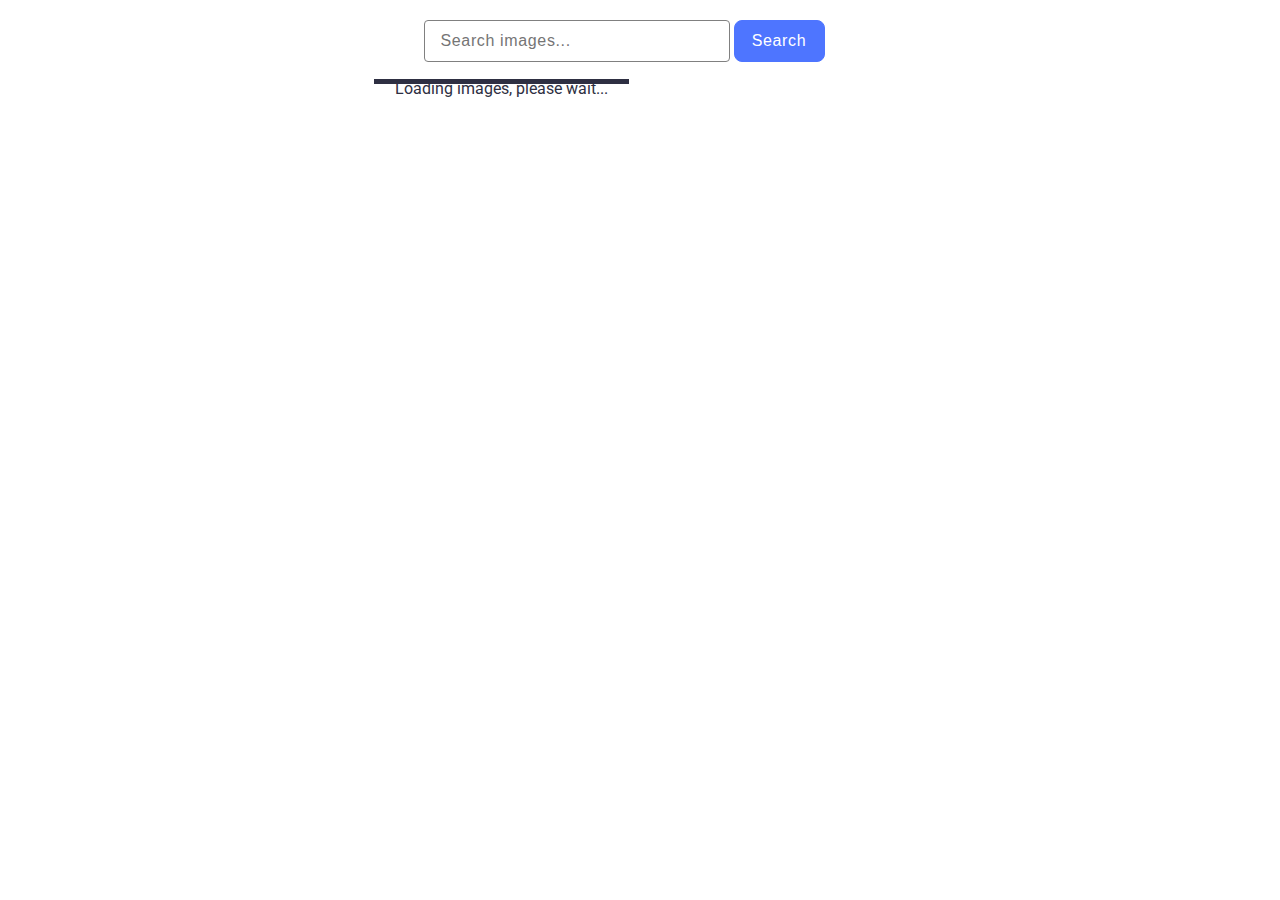
<file: src/index.html>
<!DOCTYPE html>
<html lang="en">
  <head>
    <meta charset="UTF-8" />
    <link rel="icon" type="image/svg+xml" href="/favicon.svg" />
    <meta name="viewport" content="width=device-width, initial-scale=1.0" />
    <title>goit-js-hw-11</title>
    <link rel="preconnect" href="https://fonts.googleapis.com" />
    <link rel="preconnect" href="https://fonts.gstatic.com" crossorigin />
    <link
      href="https://fonts.googleapis.com/css2?family=Montserrat:wght@400;500&family=Poppins&family=Raleway:wght@700&family=Roboto:wght@400;500;700&display=swap"
      rel="stylesheet"
    />
    <link rel="stylesheet" href="./css/styles.css" />
  </head>
  <body>
    <header>
      <form id="search-form">
        <input type="text" id="search-input" placeholder="Search images..." />
        <button type="submit">Search</button>
      </form>
      <div id="loader" class="loader"></div>
    </header>
    <main>
      <div id="image-gallery" class="gallery"></div>
    </main>
    <!-- Loads the specified .html file -->
    <load ="partials/vite-promo.html" />

    <script type="module" src="./main.js"></script>
  </body>
</html>
</file>
<file: src/css/styles.css>
@import url('./reset.css');

body {
  margin: 0 32px 0 0;
  padding: 0;
  background-color: #FFFFFF;
  color: #2E2F42;
  font-family: 'Montserrat', sans-serif;
  font-family: 'Poppins', sans-serif;
  font-family: 'Raleway', sans-serif;
  font-family: 'Roboto', sans-serif;
}

header {
  padding: 20px;
  text-align: center;
}

input[type="text"] {
  padding: 0 16px;
  width: 272px;
  height: 40px;
  border: 1px solid #808080;
  border-radius: 4px;
  font-size: 16px;
  line-height: 1.5;
  letter-spacing: 0.04em;
}

input[type="text"] :hover {
  border: 1px solid #000000;
}

input[type="text"] :focus {
  border: 1px solid #4E75FF;
}

button {
  width: 91px;
  padding: 8px 16px;
  font-size: 16px;
  border: 1px solid #4E75FF;
  border-radius: 8px;
  background-color: #4E75FF;
  color: #FFFFFF;
  font-weight: 500;
  font-size: 16px;
  line-height: 1.5;
  letter-spacing: 0.04em;
  transition: background-color 250ms cubic-bezier(0.4, 0, 0.2, 1);
}

button:hover {
  opacity: 0.8;
  background-color: #6C8CFF;
  border: 1px solid #6C8CFF;
}

.loader {
  padding-top: 32px;
  justify-content: center;
  color: #2E2F42;
  display: inline-block;
  position: relative;
}

.loader::after {
  content: 'Loading images, please wait...';
  width: 255px;
  height: 5px;
  background: currentColor;
  position: absolute;
  bottom: 10px;
  right: -5px;
  box-sizing: border-box;
  animation: animloader 1s linear infinite;
}

@keyframes animloader {
  0% {
    box-shadow: 10px 0 rgba(255, 255, 255, 0), 20px 0 rgba(255, 255, 255, 0);
  }

  50% {
    box-shadow: 10px 0 white, 20px 0 rgba(255, 255, 255, 0);
  }

  100% {
    box-shadow: 10px 0 white, 20px 0 white;
  }
}

.gallery {
  display: flex;
  flex-wrap: wrap;
  justify-content: center;
}

.gallery a {
  margin: 10px;
  text-decoration: none;
  color: inherit;
}

.gallery img {
  width: 200px;
  height: auto;
  border-radius: 5px;
  transition: transform 0.3s ease-in-out;
}

.gallery img:hover {
  transform: scale(1.1);
}

.gallery-item {
  border: 1px solid #000000;
}

.image-info {
  background-color: rgba(255, 255, 255, 0.8);
  padding: 5px;
  border-radius: 5px;
  text-align: center;
  margin-top: 5px;
  display: flex;
  justify-content: space-between;
}

.img-info-item {
  display: flex;
  flex-direction: column;
  font-size: 10px;
}
</file>
